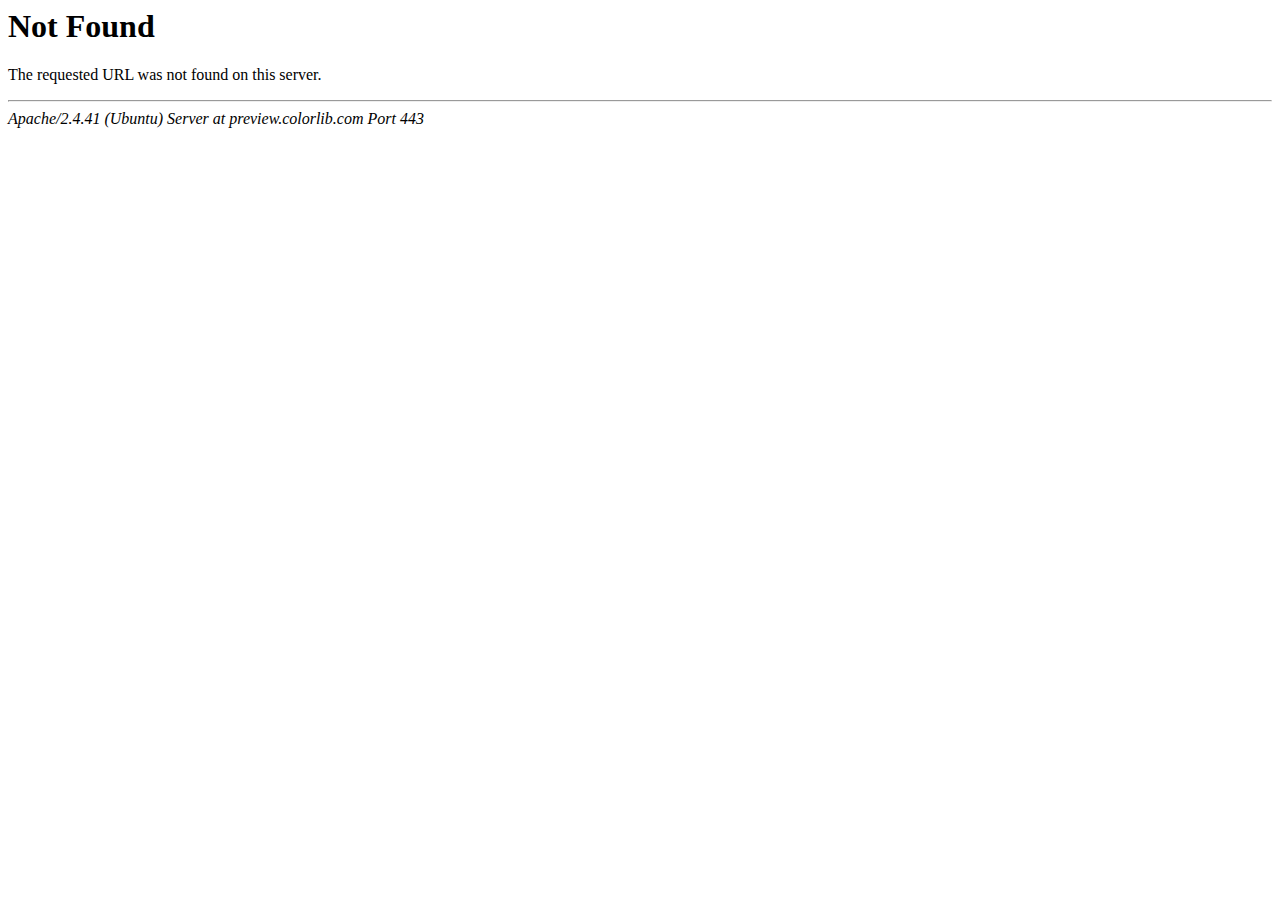
<file: blog.html>
<!DOCTYPE HTML PUBLIC "-//IETF//DTD HTML 2.0//EN">
<html><head>
<title>404 Not Found</title>
</head><body>
<h1>Not Found</h1>
<p>The requested URL was not found on this server.</p>
<hr>
<address>Apache/2.4.41 (Ubuntu) Server at preview.colorlib.com Port 443</address>
<script defer src="https://static.cloudflareinsights.com/beacon.min.js" data-cf-beacon='{"rayId":"696b78067c3b6ea6","token":"cd0b4b3a733644fc843ef0b185f98241","version":"2021.9.0","si":100}'></script>
</body></html>
</file>
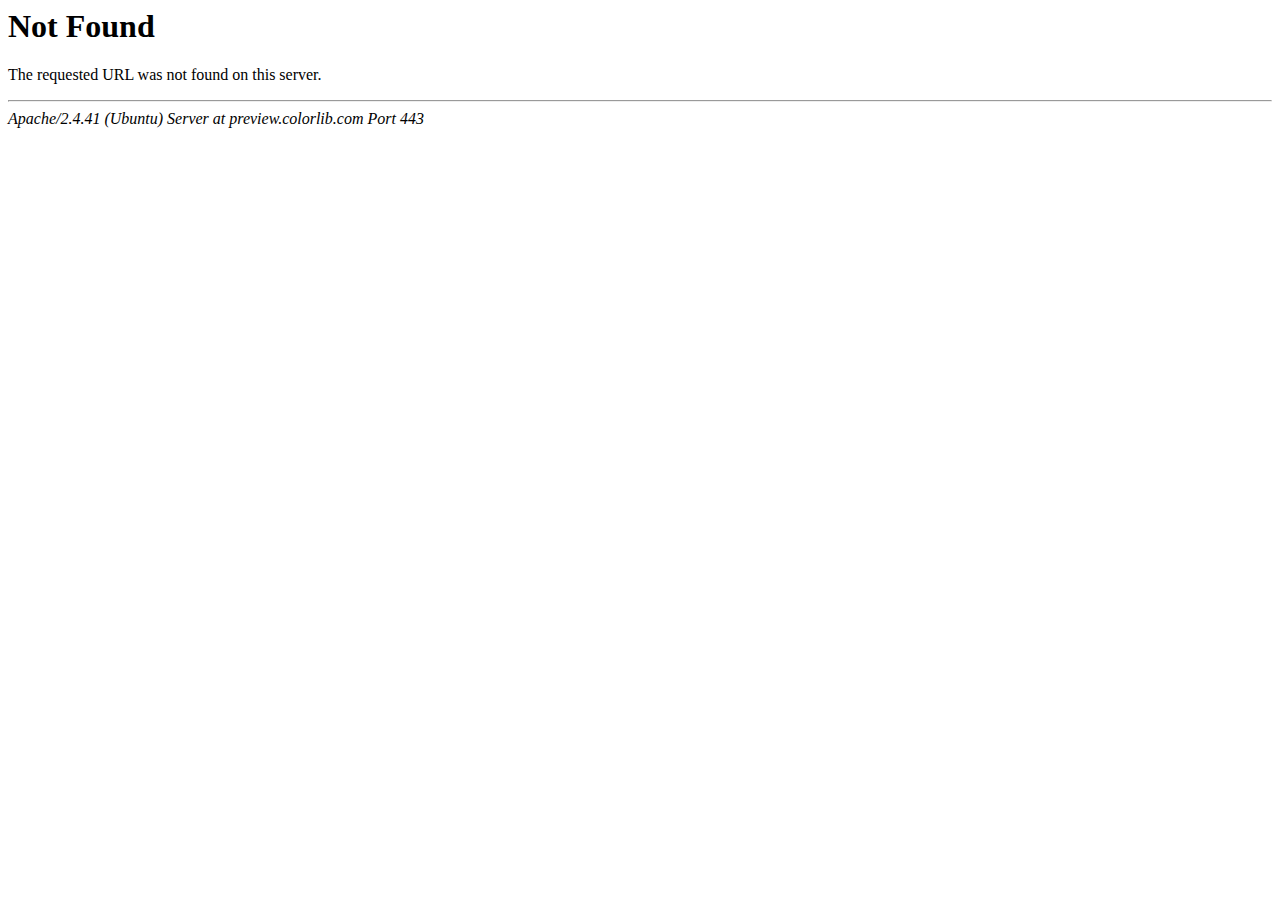
<file: favicon.html>
<!DOCTYPE HTML PUBLIC "-//IETF//DTD HTML 2.0//EN">
<html><head>
<title>404 Not Found</title>
</head><body>
<h1>Not Found</h1>
<p>The requested URL was not found on this server.</p>
<hr>
<address>Apache/2.4.41 (Ubuntu) Server at preview.colorlib.com Port 443</address>
<script defer src="https://static.cloudflareinsights.com/beacon.min.js" data-cf-beacon='{"rayId":"696b77defe036ea6","token":"cd0b4b3a733644fc843ef0b185f98241","version":"2021.9.0","si":100}'></script>
</body></html>
</file>
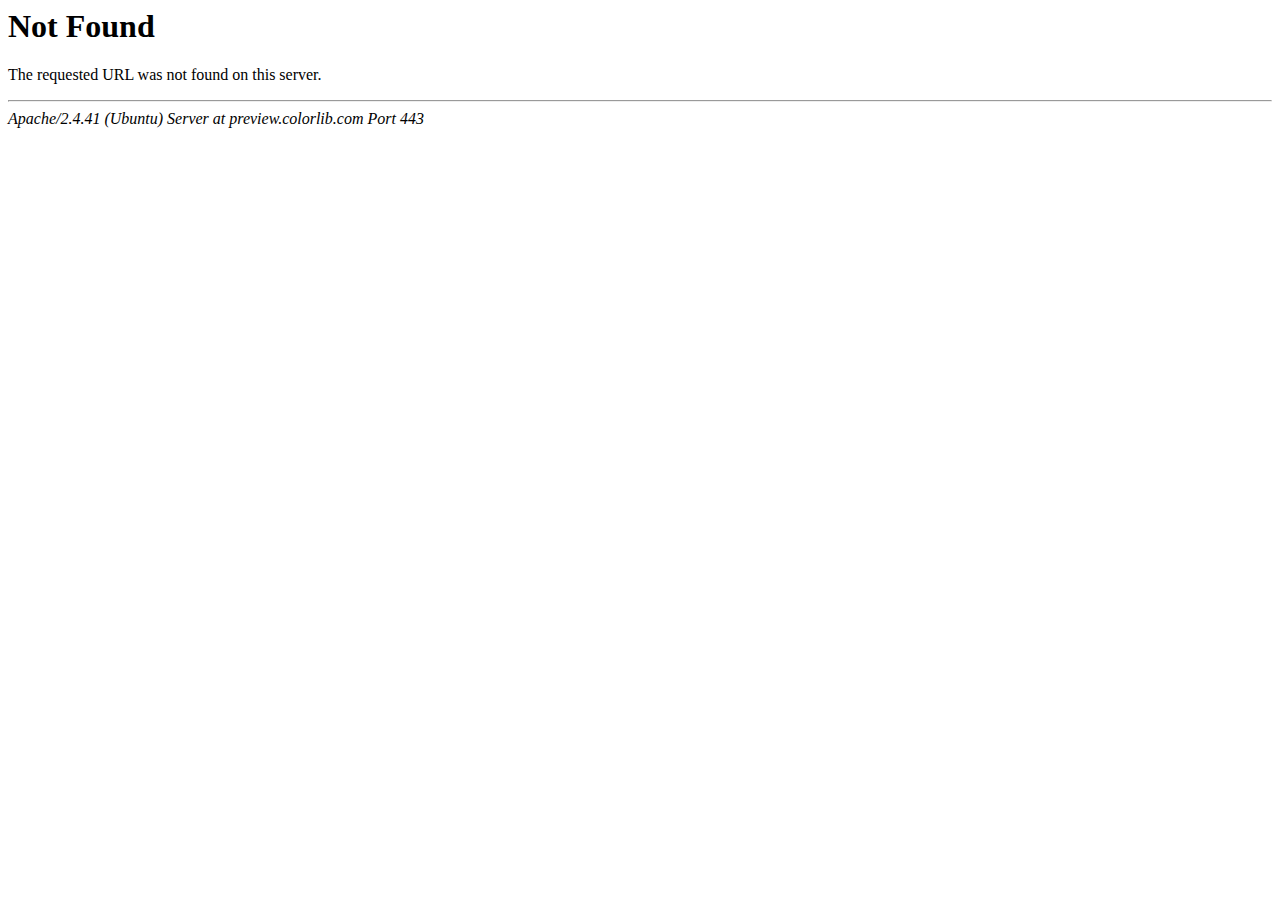
<file: work.html>
<!DOCTYPE HTML PUBLIC "-//IETF//DTD HTML 2.0//EN">
<html><head>
<title>404 Not Found</title>
</head><body>
<h1>Not Found</h1>
<p>The requested URL was not found on this server.</p>
<hr>
<address>Apache/2.4.41 (Ubuntu) Server at preview.colorlib.com Port 443</address>
<script defer src="https://static.cloudflareinsights.com/beacon.min.js" data-cf-beacon='{"rayId":"696b77fb59430e3b","token":"cd0b4b3a733644fc843ef0b185f98241","version":"2021.9.0","si":100}'></script>
</body></html>
</file>
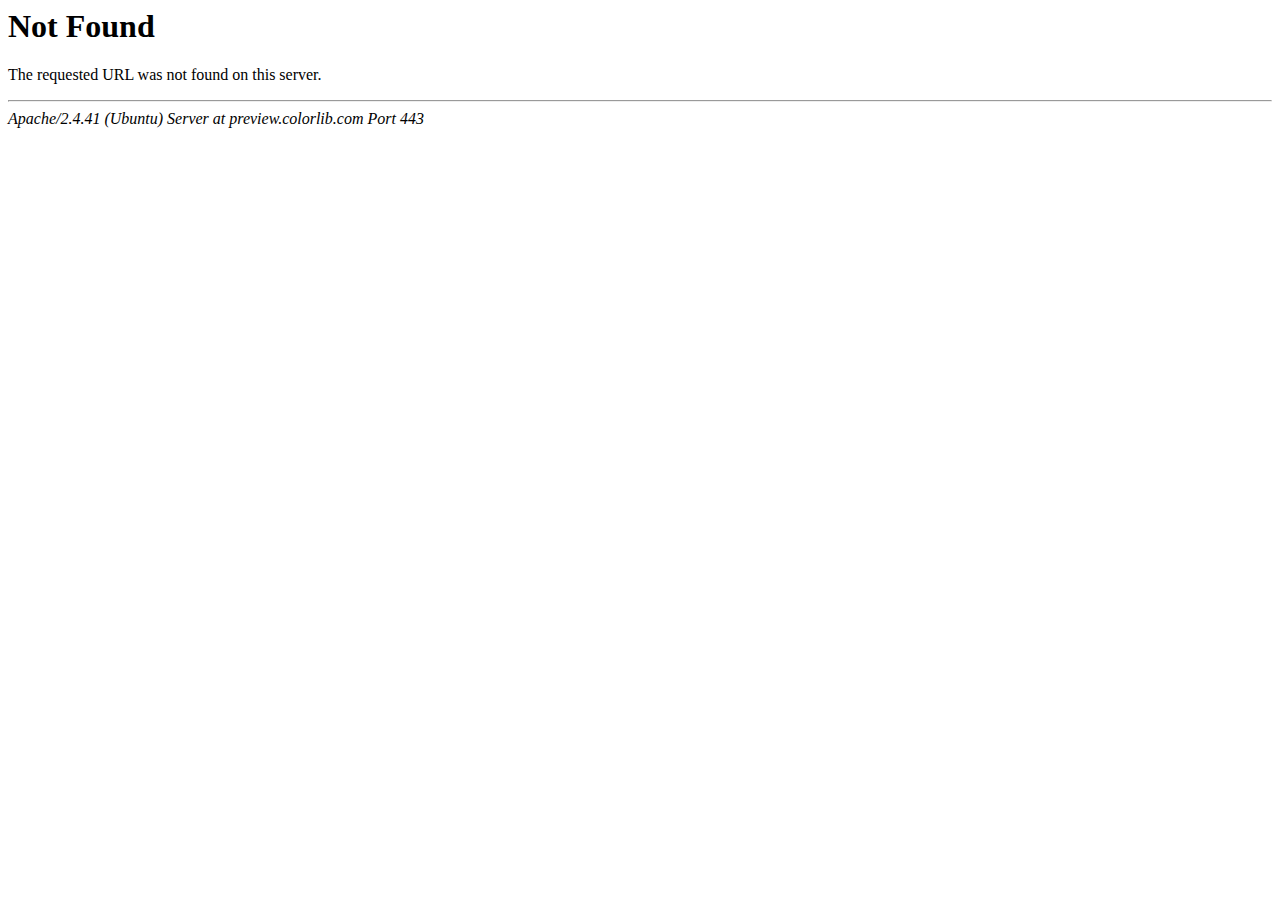
<file: css/owl.video.play.html>
<!DOCTYPE HTML PUBLIC "-//IETF//DTD HTML 2.0//EN">
<html><head>
<title>404 Not Found</title>
</head><body>
<h1>Not Found</h1>
<p>The requested URL was not found on this server.</p>
<hr>
<address>Apache/2.4.41 (Ubuntu) Server at preview.colorlib.com Port 443</address>
<script defer src="https://static.cloudflareinsights.com/beacon.min.js" data-cf-beacon='{"rayId":"696b782938db0e3b","token":"cd0b4b3a733644fc843ef0b185f98241","version":"2021.9.0","si":100}'></script>
</body></html>
</file>
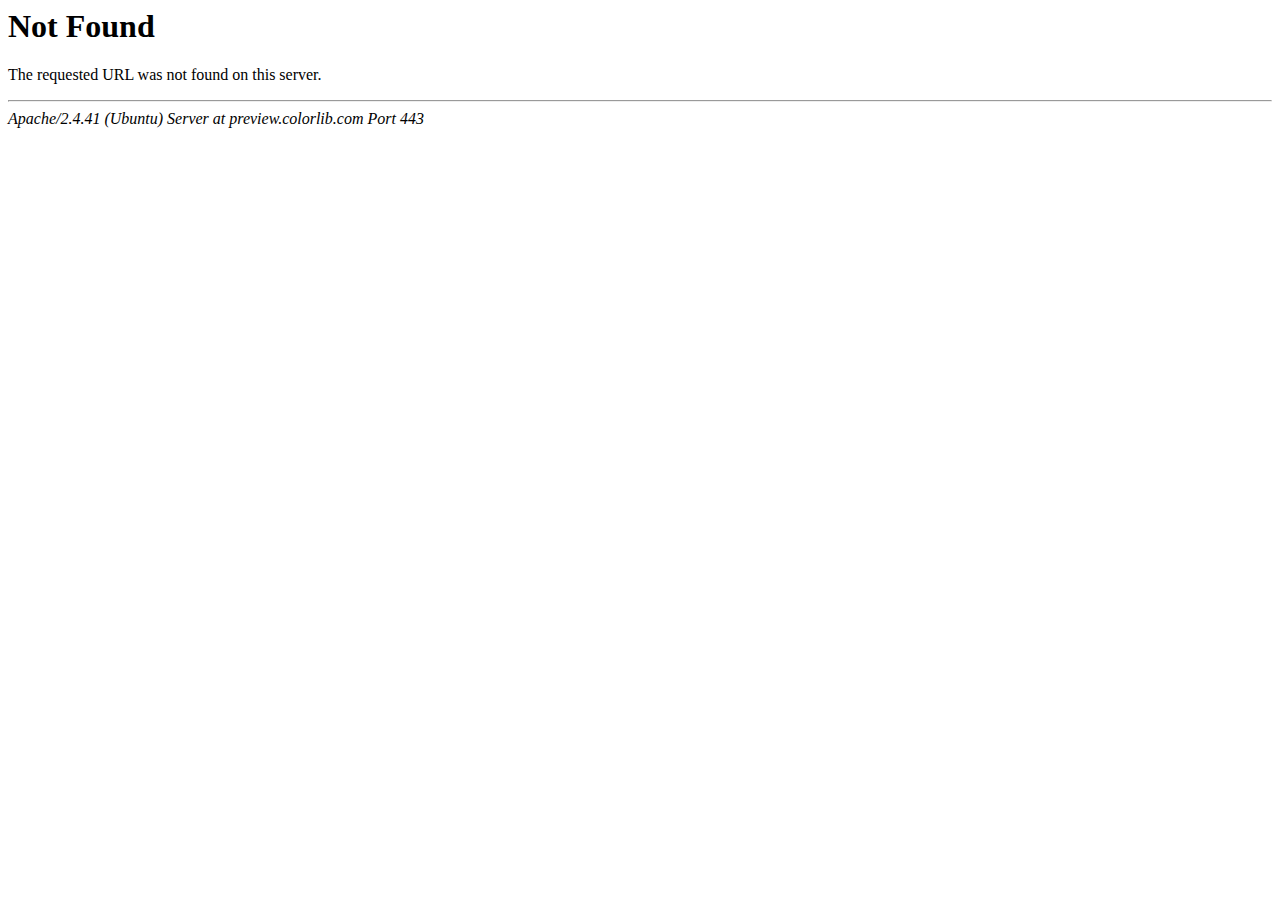
<file: images/loader.html>
<!DOCTYPE HTML PUBLIC "-//IETF//DTD HTML 2.0//EN">
<html><head>
<title>404 Not Found</title>
</head><body>
<h1>Not Found</h1>
<p>The requested URL was not found on this server.</p>
<hr>
<address>Apache/2.4.41 (Ubuntu) Server at preview.colorlib.com Port 443</address>
<script defer src="https://static.cloudflareinsights.com/beacon.min.js" data-cf-beacon='{"rayId":"696b782acc1b0e3b","token":"cd0b4b3a733644fc843ef0b185f98241","version":"2021.9.0","si":100}'></script>
</body></html>
</file>
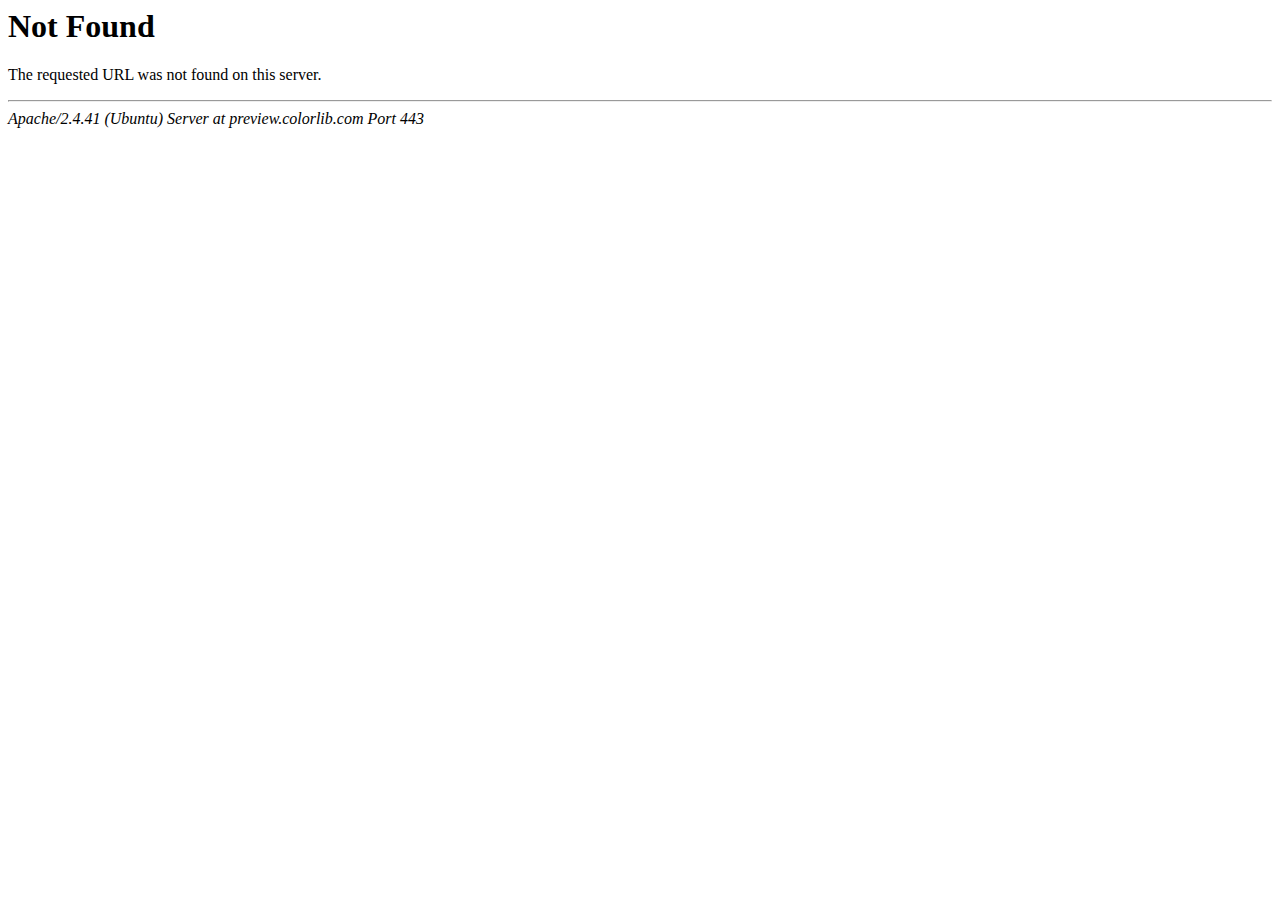
<file: css/fonts/icomoonb44e-2.html>
<!DOCTYPE HTML PUBLIC "-//IETF//DTD HTML 2.0//EN">
<html><head>
<title>404 Not Found</title>
</head><body>
<h1>Not Found</h1>
<p>The requested URL was not found on this server.</p>
<hr>
<address>Apache/2.4.41 (Ubuntu) Server at preview.colorlib.com Port 443</address>
<script defer src="https://static.cloudflareinsights.com/beacon.min.js" data-cf-beacon='{"rayId":"696b7819ebf60e3b","token":"cd0b4b3a733644fc843ef0b185f98241","version":"2021.9.0","si":100}'></script>
</body></html>
</file>
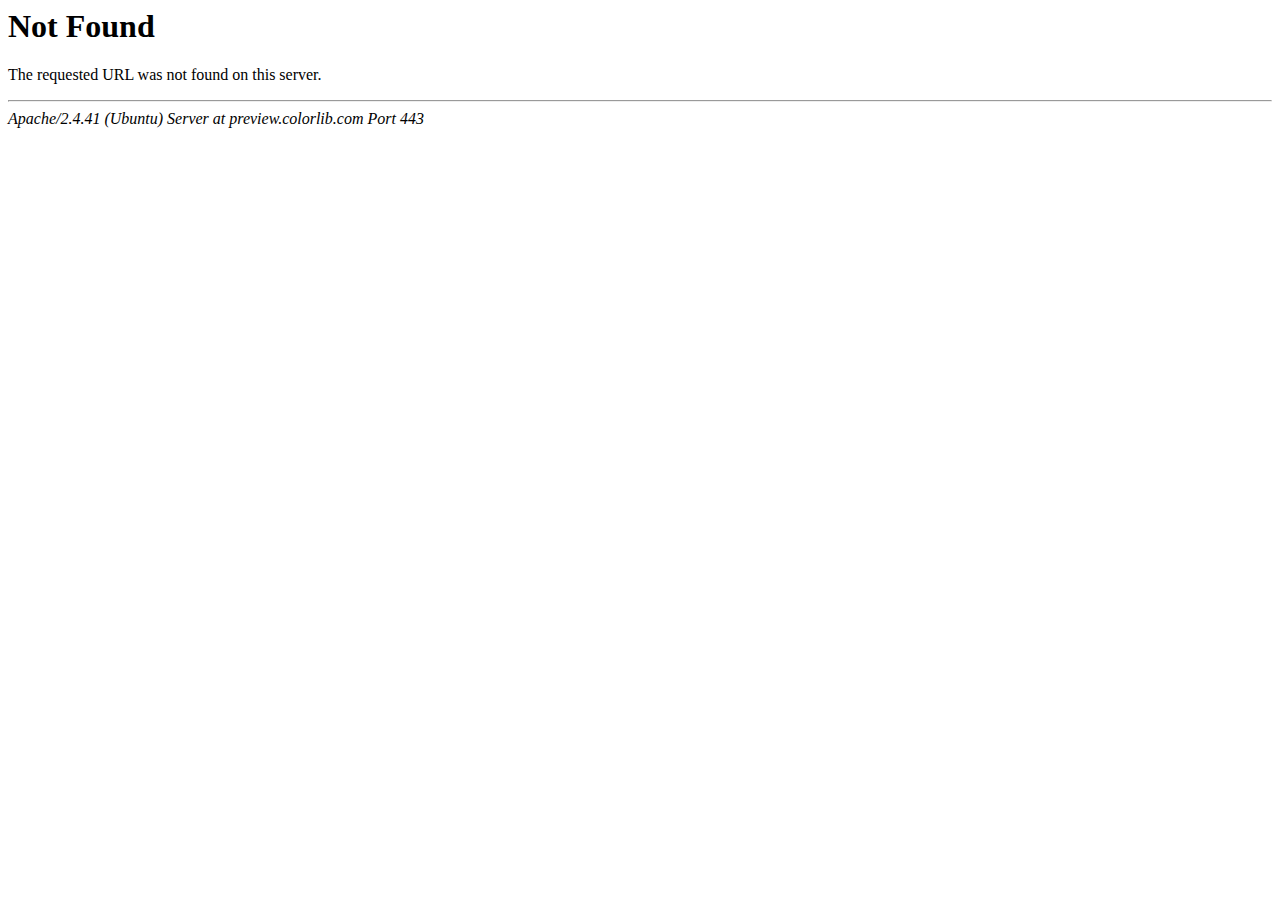
<file: css/fonts/icomoonb44e-3.html>
<!DOCTYPE HTML PUBLIC "-//IETF//DTD HTML 2.0//EN">
<html><head>
<title>404 Not Found</title>
</head><body>
<h1>Not Found</h1>
<p>The requested URL was not found on this server.</p>
<hr>
<address>Apache/2.4.41 (Ubuntu) Server at preview.colorlib.com Port 443</address>
<script defer src="https://static.cloudflareinsights.com/beacon.min.js" data-cf-beacon='{"rayId":"696b781bbf300e3b","token":"cd0b4b3a733644fc843ef0b185f98241","version":"2021.9.0","si":100}'></script>
</body></html>
</file>
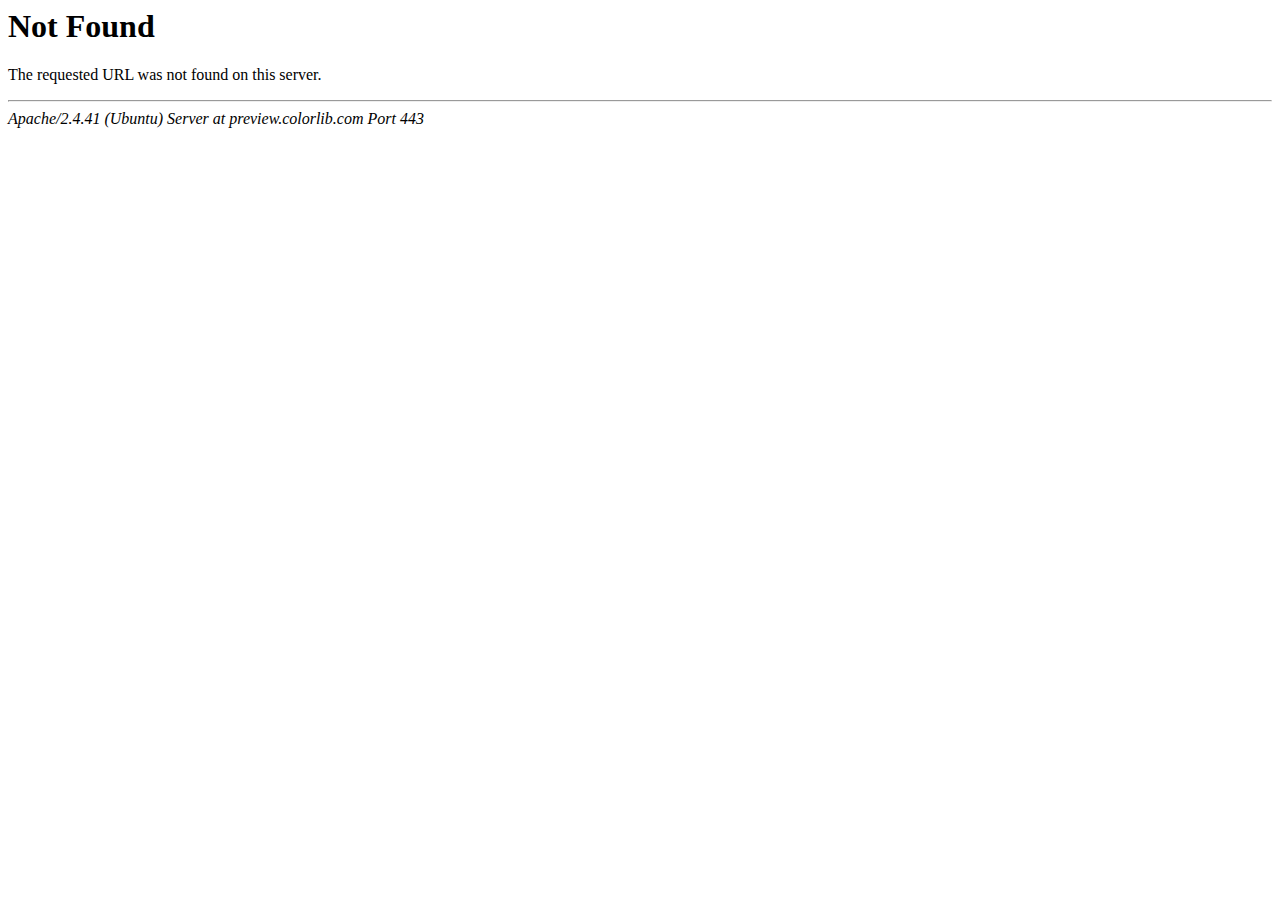
<file: css/fonts/icomoonb44e-4.html>
<!DOCTYPE HTML PUBLIC "-//IETF//DTD HTML 2.0//EN">
<html><head>
<title>404 Not Found</title>
</head><body>
<h1>Not Found</h1>
<p>The requested URL was not found on this server.</p>
<hr>
<address>Apache/2.4.41 (Ubuntu) Server at preview.colorlib.com Port 443</address>
<script defer src="https://static.cloudflareinsights.com/beacon.min.js" data-cf-beacon='{"rayId":"696b781daadb0e3b","token":"cd0b4b3a733644fc843ef0b185f98241","version":"2021.9.0","si":100}'></script>
</body></html>
</file>
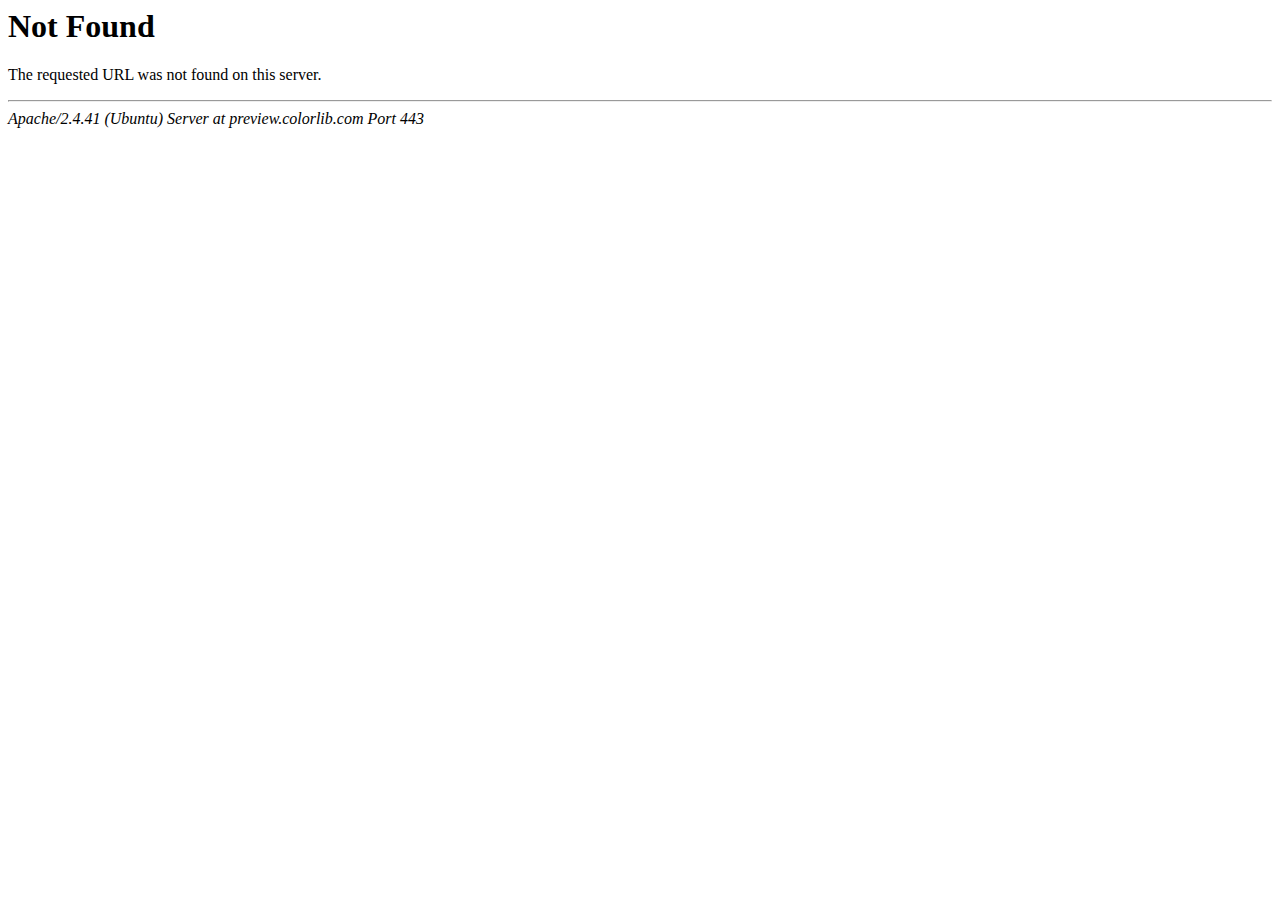
<file: css/fonts/icomoonb44e.html>
<!DOCTYPE HTML PUBLIC "-//IETF//DTD HTML 2.0//EN">
<html><head>
<title>404 Not Found</title>
</head><body>
<h1>Not Found</h1>
<p>The requested URL was not found on this server.</p>
<hr>
<address>Apache/2.4.41 (Ubuntu) Server at preview.colorlib.com Port 443</address>
<script defer src="https://static.cloudflareinsights.com/beacon.min.js" data-cf-beacon='{"rayId":"696b7817aeec4ab3","token":"cd0b4b3a733644fc843ef0b185f98241","version":"2021.9.0","si":100}'></script>
</body></html>
</file>
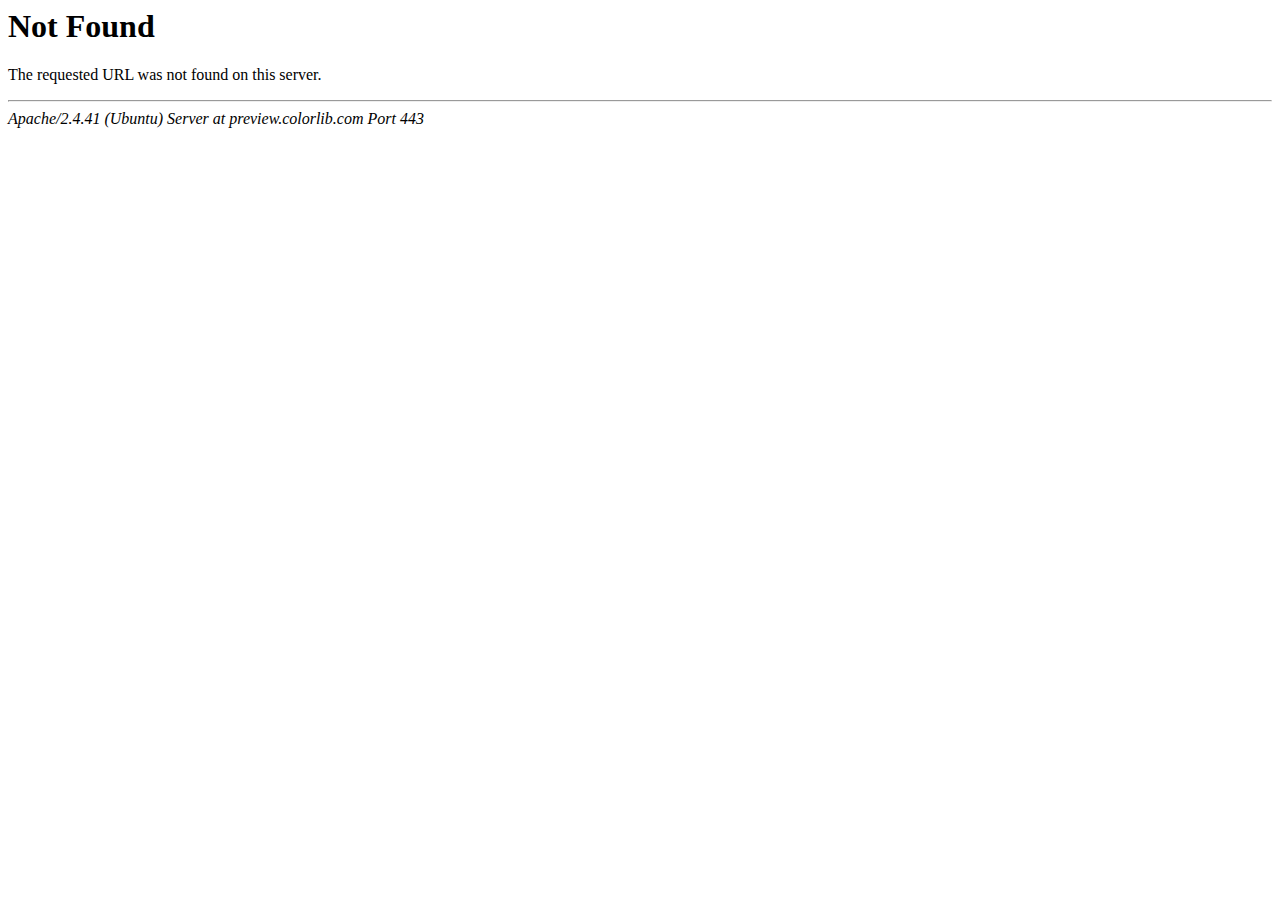
<file: fonts/flaticon/font/flaticon.html>
<!DOCTYPE HTML PUBLIC "-//IETF//DTD HTML 2.0//EN">
<html><head>
<title>404 Not Found</title>
</head><body>
<h1>Not Found</h1>
<p>The requested URL was not found on this server.</p>
<hr>
<address>Apache/2.4.41 (Ubuntu) Server at preview.colorlib.com Port 443</address>
<script defer src="https://static.cloudflareinsights.com/beacon.min.js" data-cf-beacon='{"rayId":"696b77e2be024ab3","token":"cd0b4b3a733644fc843ef0b185f98241","version":"2021.9.0","si":100}'></script>
</body></html>
</file>
